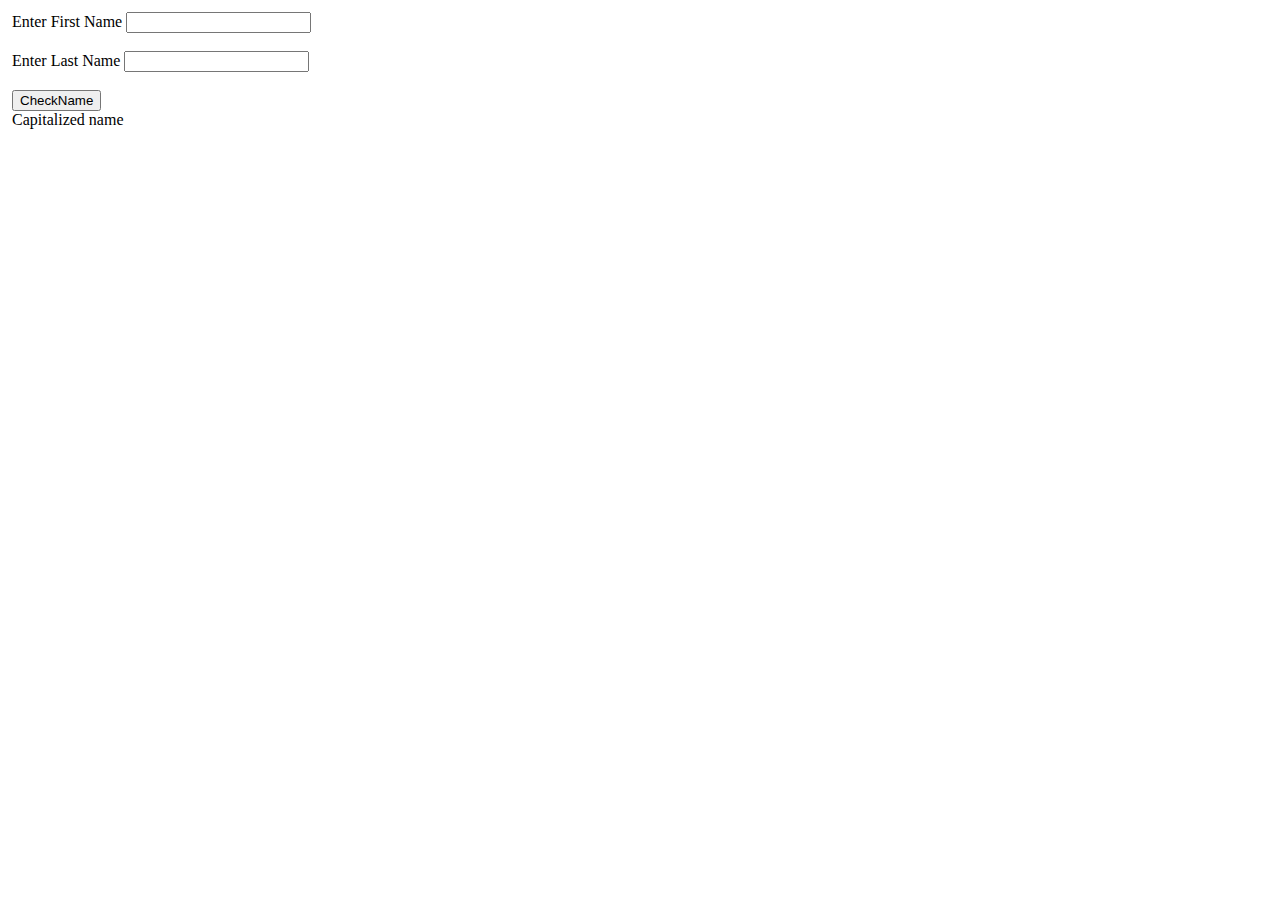
<file: Task1/index.html>
<!DOCTYPE html>
<html lang="en">

<head>
    <meta charset="UTF-8">
    <meta name="viewport" content="width=device-width, initial-scale=1.0">
    <title>Lab4.1 Variables and Functions</title>
    <link rel="stylesheet" href="style.css">
    <script defer src="script.js"></script>
</head>

<body>
    <main id="Name-container">
        <div>
            <label>Enter First Name</label>
            <input id="fName-input" type="text">
        </div>
        <br>
        <div>
            <label>Enter Last Name</label>
            <input id="lName-input" type="text">
        </div>
        <br>
        <button id="Name-btn">CheckName</button>
        <br>
        <div>
            <label>Capitalized name</label>
            <h5 id="Capitalized-name"></h5>
        </div>
    </main>
</file>
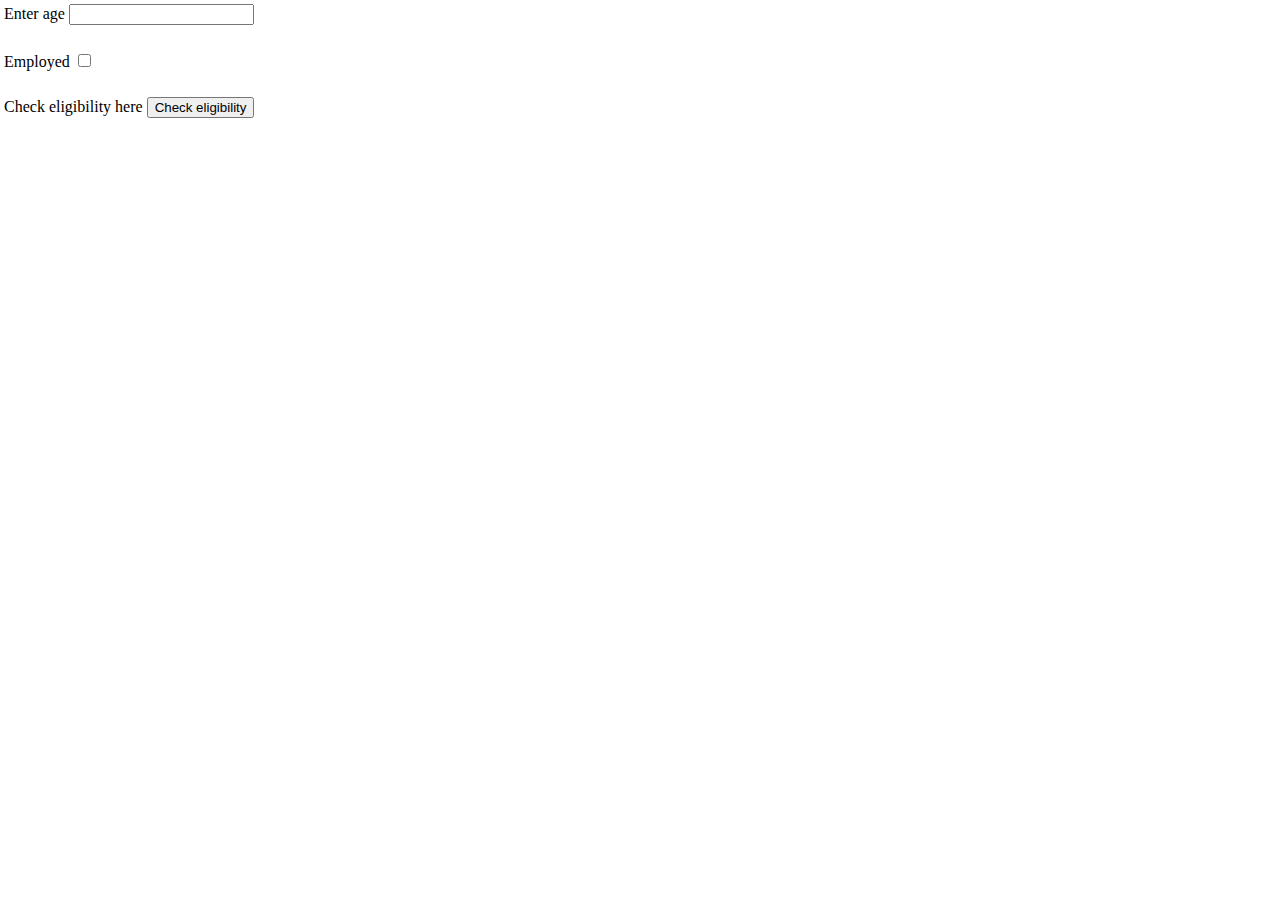
<file: Task3/index.html>
<!DOCTYPE html>
<html lang="en">

<head>
    <meta charset="UTF-8">
    <meta name="viewport" content="width=device-width, initial-scale=1.0">
    <title>Task 3: Functions with Conditional Logic</title>
    <!-- <link href="https://cdn.jsdelivr.net/npm/bootstrap@5.3.0/dist/css/bootstrap.min.css" rel="stylesheet">
    <script src="https://cdn.jsdelivr.net/npm/bootstrap@5.3.0/dist/js/bootstrap.bundle.min.js"></script> -->
    <script defer src="script.js"></script>
    <link href="styles.css" rel="stylesheet">

</head>

<body>
    <div>
        <label>Enter age</label>
        <input type="number" id="age-input">
    </div>
    </br>
    <div>
        <label> Employed</label>
        <input type="Checkbox" id="checkbox-input">
    </div>
    </br>
    <div>
        <label>Check eligibility here </label>
        <button id="eligibility-btn">Check eligibility</button>
    </div>
    </br>

    <p id="result"></p>
</body>

</html>
</file>
<file: Task1/style.css>
body {
    padding: 4px;
}

.Name-container {
    display: flex;
    gap: 4px;

}

.Name-btn {
    background-color: grey;

}
</file>
<file: Task3/styles.css>
body {
    display: contents;
}

div {
    padding: 4px;
}
</file>
